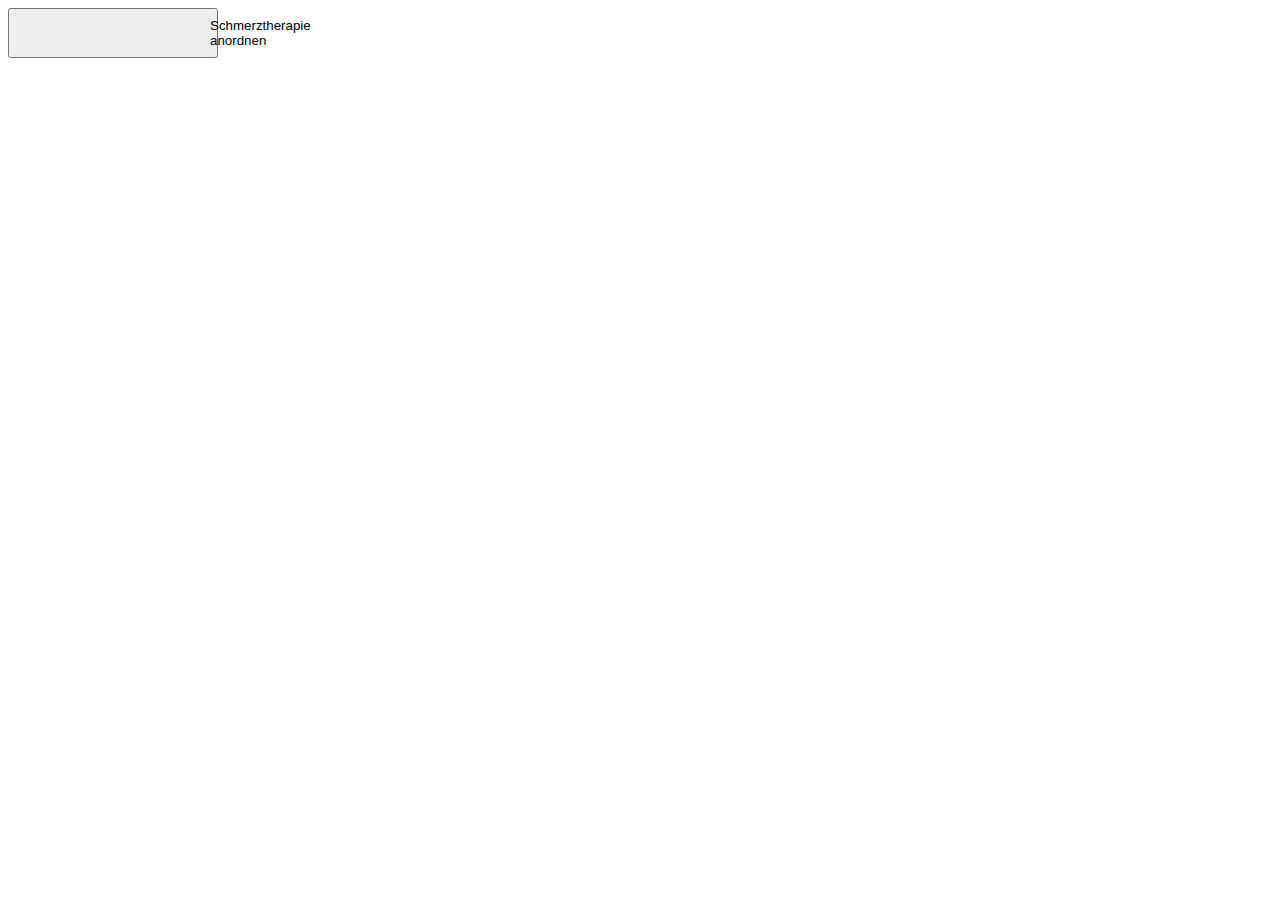
<file: HTML/index.html>
<!doctype html>
<html lang=de>
<head>
	<title>Ambulante Schmerztherapie postoperativ Kinder</title>
	<meta charset="UTF-8">
	<meta name="description" content="Analgetika-Anordnung ambulante Kinder postoperativ">
	<meta name="keywords" content="Analgetika, Ibuprofen, Paracetamol, Metamizol">
	<meta name="author" content="Ismail Hakki Toker">
	<meta name="viewport" content="width=device-width, initial-scale=1.0">
	<!--base href="..." target="_blank"-->

	<link rel="stylesheet" href="../style/debut.css"></link>
	
<!--	<script src="../js/dbAnalg.js"></script> 
	<script src="../js/jquery.js"></script>. -->
	<script src="../js/codeAnalg.js"></script>
</head>

<body>
<button id="startbutton"  class="startbutton" onclick="myFunction2()" top="200px">
  Schmerztherapie anordnen
</button>
<!--<button id="startbutton" onclick="href"></button>
	<p id="hierHin"></p> -->

</body>
</html>
</file>
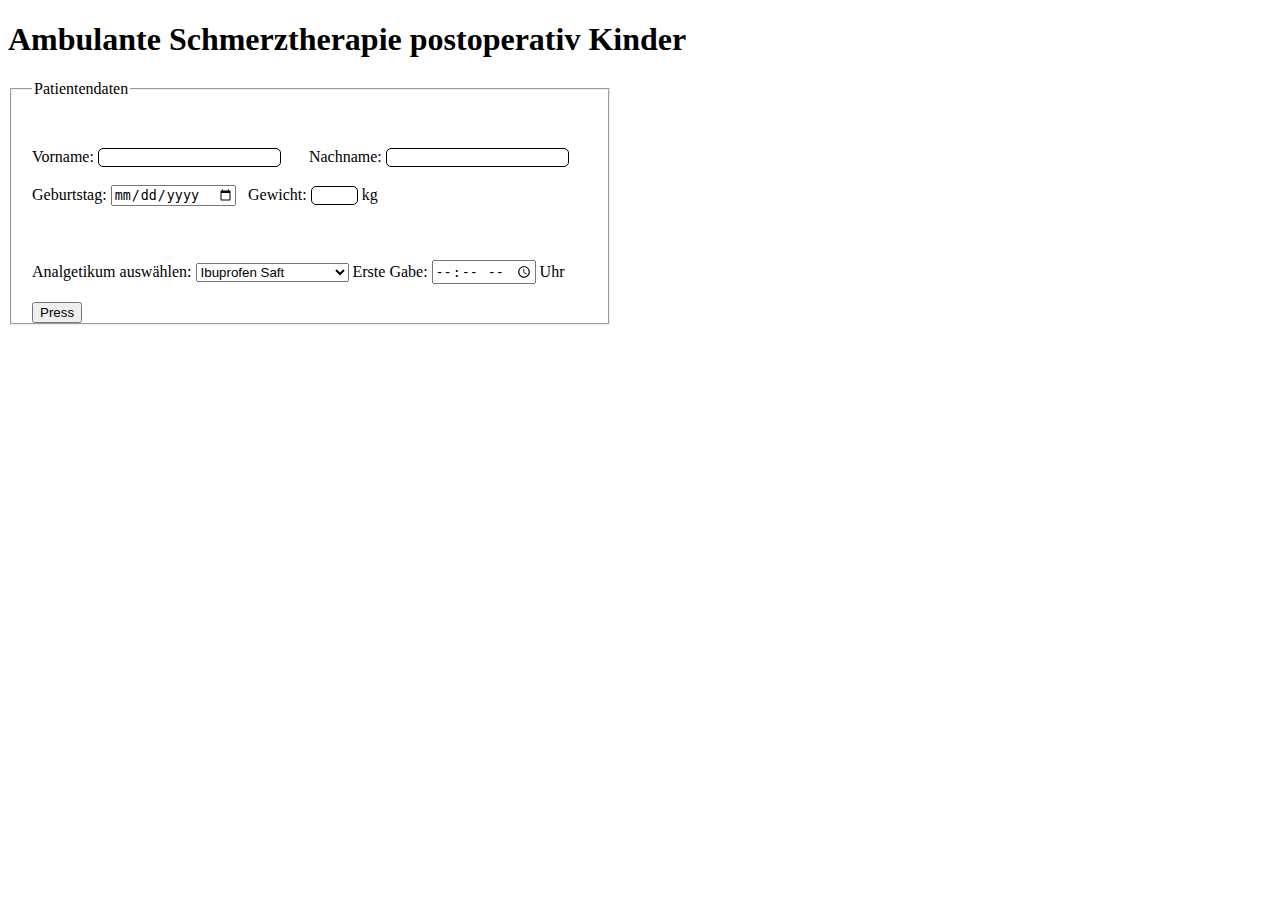
<file: HTML/analg_form.html>
<!doctype html>
<html lang=de>
<head>
	<title>Ambulante Schmerztherapie postoperativ Kinder</title>
	<meta charset="UTF-8">
	<meta name="description" content="Analgetika-Anordnung ambulante Kinder postoperativ">
	<meta name="keywords" content="Analgetika, Ibuprofen, Paracetamol, Metamizol">
	<meta name="author" content="Ismail Hakki Toker">
	<meta name="viewport" content="width=device-width-200, initial-scale=1.5">
	<!--base href="..." target="_blank"-->

	<link rel="stylesheet" href="../style/debut.css"></link>
	
	<script src="../js/dbAnalg.js"></script> 
	<script src="../js/jquery.js"></script> 
	<script src="../js/codeAnalg.js"></script> 
</head>

<body>
	<h1>Ambulante Schmerztherapie postoperativ Kinder</h1>
	<form method="post" action="">
	<div>	
		<fieldset class="padding-plus">
			<legend>Patientendaten</legend>
			<label for="fname">Vorname:</label>
			<input type="text" id="fname" name="fname" class="round-border">&nbsp;&nbsp;&nbsp;&nbsp;&nbsp;&nbsp;
			<label for="lname">Nachname:</label>
			<input type="text" id="lname" name="lname" class="round-border"><br><br>
			<label for="birthday">Geburtstag:</label>
			<input type="date" id="birthday" name="birthday">&nbsp;&nbsp;
			<label for="weight">Gewicht:</label>
			<input class="round-border" type="text" id="weight" name="weight" maxlength="3" size="3">&nbsp;kg
			<br><br>
			
			<br><br>
			
		  	<label for="analgetics">Analgetikum auswählen:</label>
		  	<select name="analgetics" id="analgetics" single>				
			    <option value="ibu saft">Ibuprofen Saft</option>
			    <option value="ibu tbl">Ibuprofen 400 mg Tbl.</option>
			    <option value="pct oral">Paracetamol Saft</option>
			    <option value="pct supp">Paracetamol Supp</option>&nbsp;&nbsp;&nbsp;&nbsp;&nbsp;&nbsp;-
			</select>
			<label for="firstAppl">Erste Gabe:</label>
			<input type="time" id="firstAppl" name="firstAppl" maxlength="2" size="2">&nbsp;Uhr			<br><br>
<!--		    <input type="submit" value="Submit">			-->
			<button type="button" onclick="ausgabeBox()">Press</button>

		</fieldset>
	</div>
	</form>
	<p id="hierHin"></p>

</body>
</html>
</file>
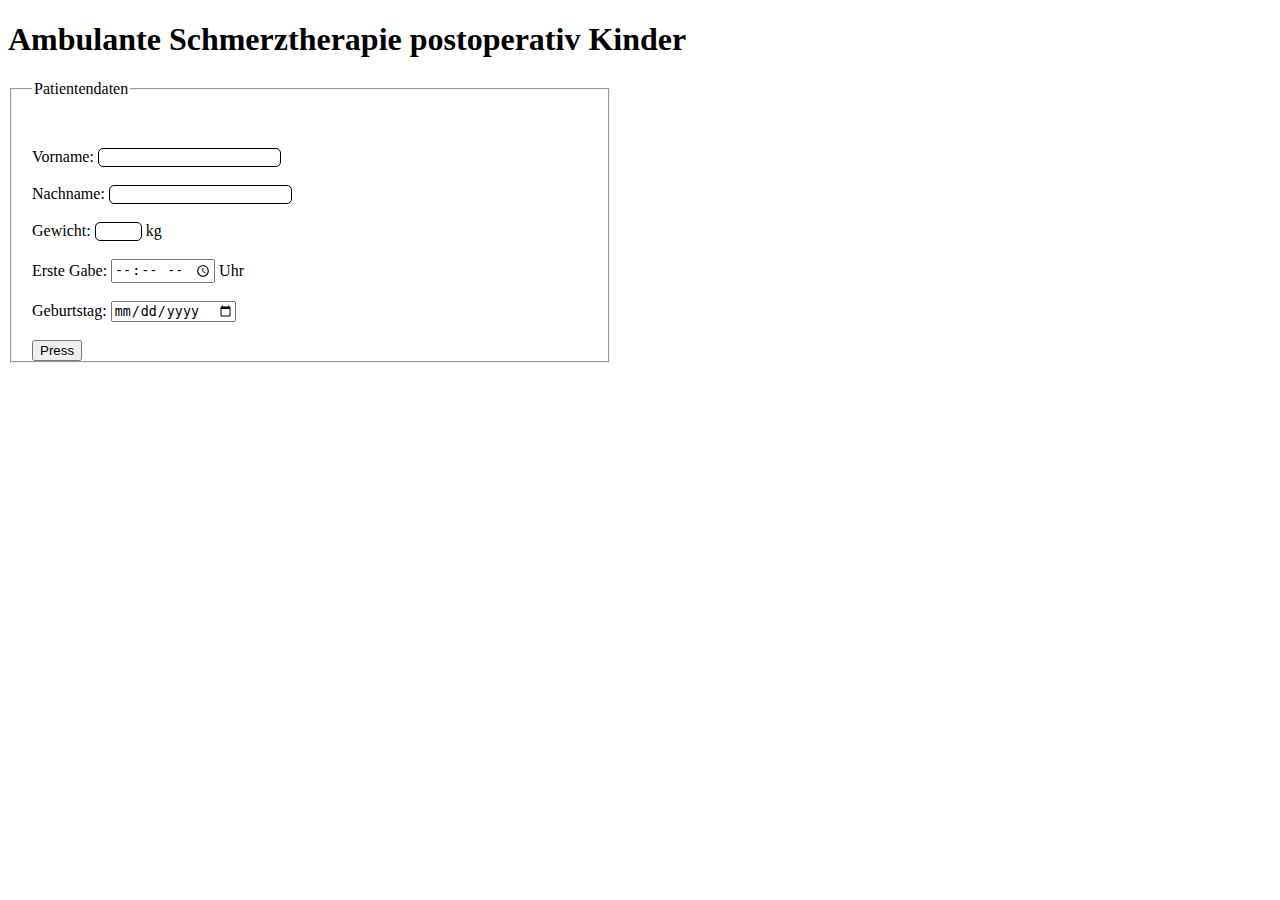
<file: HTML/index-2.html>
<!doctype html>
<html lang=de>
<head>
	<title>Ambulante Schmerztherapie postoperativ Kinder</title>
	<meta charset="UTF-8">
	<meta name="description" content="Analgetika-Anordnung ambulante Kinder postoperativ">
	<meta name="keywords" content="Analgetika, Ibuprofen, Paracetamol, Metamizol">
	<meta name="author" content="Ismail Hakki Toker">
	<meta name="viewport" content="width=device-width, initial-scale=1.0">
	<!--base href="..." target="_blank"-->

	<link rel="stylesheet" href="../style/debut.css"></link>
	
	<script src="../js/dbAnalg.js"></script> 
	<script src="../js/jquery.js"></script>
	<script src="../js/codeAnalg.js"></script>
</head>

<body>
	<h1>Ambulante Schmerztherapie postoperativ Kinder</h1>
	<form method="post" action="">
	<div>	
		<fieldset class="padding-plus">
			<legend>Patientendaten</legend>
			<label for="fname">Vorname:</label>
			<input type="text" id="fname" name="fname" class="round-border"><br><br>
			<label for="lname">Nachname:</label>
			<input type="text" id="lname" name="lname" class="round-border"><br><br>
			<label for="weight">Gewicht:</label>
			<input class="round-border" type="text" id="weight" name="weight" maxlength="3" size="3">&nbsp;kg
			<br><br>
			<label for="firstAppl">Erste Gabe:</label>
			
			<input type="time" id="firstAppl" name="firstAppl" maxlength="2" size="2">&nbsp;Uhr
			<br><br>
			<label for="birthday">Geburtstag:</label>
			<input type="date" id="birthday" name="birthday"><br><br>
			<button type="button" onclick="myFunction()">Press</button>

		</fieldset>
	</div>
	</form>
	<p id="hierHin"></p>

</body>
</html>
</file>
<file: style/debut.css>
@charset "UTF-8";

.round-border {
	border: 0.5px solid;
	border-radius: 5px;
	}
.padding-plus {
	padding: 50px 0px 0px 20px;
	box-sizing: border-box;
	width: 600px;
	top: 10px;
	}
	
p {
	font-size: 30px;
	}
	
h1 {
	
}

.startbildschirm {
	padding: 10px
}

.startbutton {
	height: 50px;
	width: 200px;
	padding-left: 200px;
}
</file>
